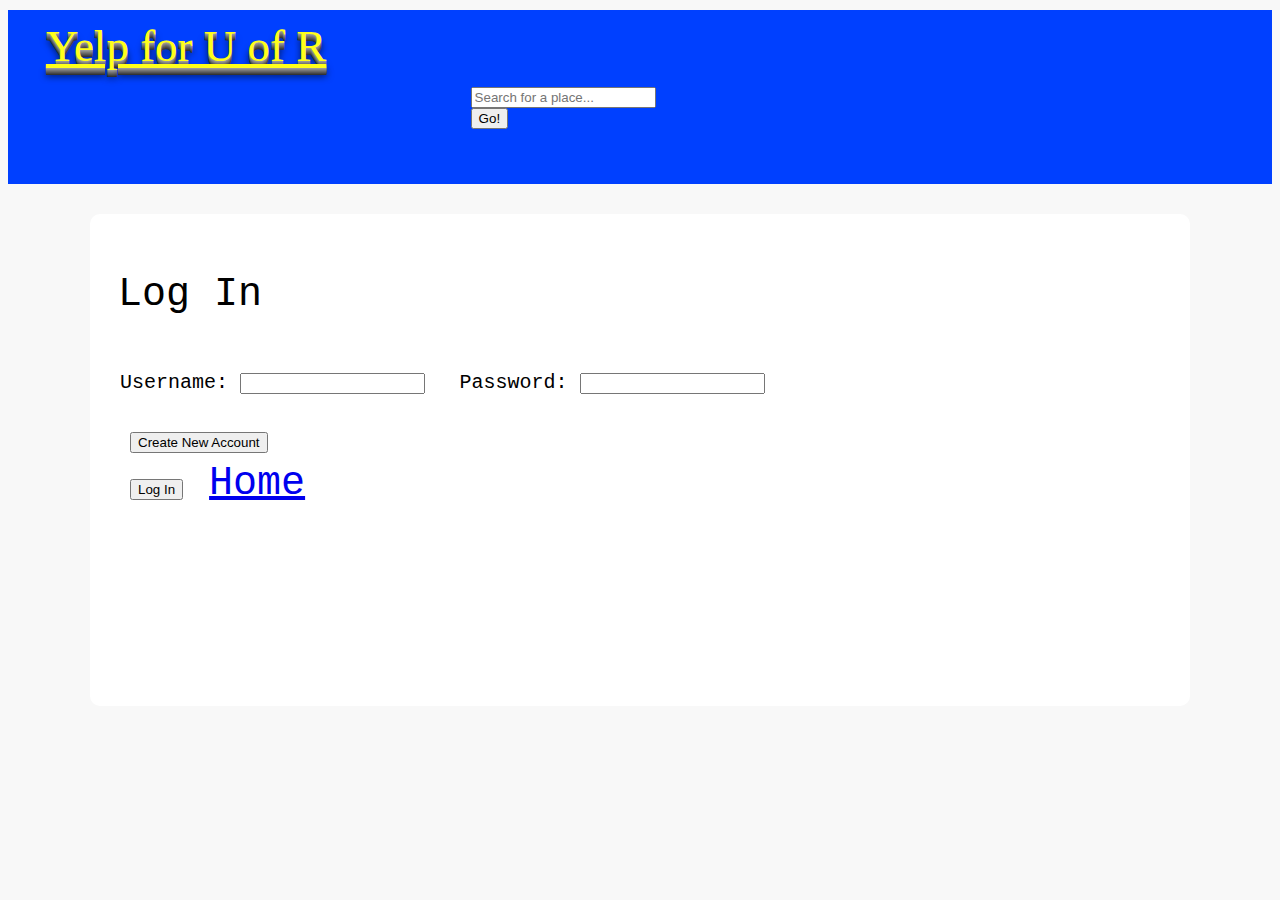
<file: public/accounts.html>
<!DOCTYPE html>
<head>
<title>Yelp for U of R</title>

<!-- include jQuery, bootstrap, and MyStyles --> 
<script src="js/jquery-1.11.3.min.js"></script>
<link rel="stylesheet" href="https://maxcdn.bootstrapcdn.com/bootstrap/3.3.5/css/bootstrap.min.css" integrity="sha512-dTfge/zgoMYpP7QbHy4gWMEGsbsdZeCXz7irItjcC3sPUFtf0kuFbDz/ixG7ArTxmDjLXDmezHubeNikyKGVyQ==" crossorigin="anonymous">
<link rel="stylesheet" type="text/css" href="css/MainStyles.css">
<link rel="stylesheet" type="text/css" href="css/AccountsStyles.css">
<script src = "js/PagewideJS.js"></script>


<script>

  // redirects to homepage if logged in
  if (sessionStorage['logged_in']){ 
    window.location = "/";
  }

$(document).ready(function() {
  
/***********************************************
      Ajax requests to the server
************************************************/

  // "Log In" clicked
  $("#login").click(function() { // when login button is clicked
    $.ajax({
      url: "/users/" + $("#usernameField").val(),
      type: "GET",
      dataType: "text", 
      data: { username: $("#usernameField").val(),
              password: $("#passwordField").val(),
             },
      success: function(data) {
        if (data.startsWith('Logging')){
          sessionStorage["logged_in"] = $("#usernameField").val(); 

          // redirect to newplace.html or homepage
          if (sessionStorage["fromSearch"]){
            window.location = "/newplace.html";
          } else {
            window.location = "/";
          }

        } else {
         $("#status").html(data); 
        }
      },
    });
   });

   // "Sign Up" clicked
    $("#signup").click(function() { 
    $.ajax({
      url: "/users",
      type: "POST", 
      dataType : "text",
      data : { username: $("#usernameField").val(),
               password: $("#passwordField").val(),
             },
      success: function(data) {
        if (data.startsWith('You created')) {
          $("#passwordField").val("");
          $("#usernameField").val("");    
        } 
          $("#status").html(data); 
       },
    });
  });
});

</script>

</head>
  <body>

<div id="wrap">
    <div id="header_bar">
    <h1 id="yelp"><a id="yelpA" href="/">Yelp for U of R</a></h1>

      <!-- creating a search bar through bootstrap -->
      <div class="input-group" id="search_bar">
        <input id="search" type="text" class="form-control" placeholder="Search for a place...">
        <div id="go" class="input-group-btn">
          <button class="btn btn-default" type="button">Go!</button>
        </div>
      </div>
    </div>
  </div> <!-- end wrap -->

  <div id="container"> 
    <h2 id="login_header">Log In</h2>
  	<div id="username">Username: <input id="usernameField" type="text" size="20"/></div>
  	<div id="password">Password: <input id="passwordField" type="password" size="20"/></div>

  	<div id="buttons">
      <button type="button" class="btn btn-primary btn-lg" id="signup">Create New Account</button>
      <br>
  		<button type="button" class="btn btn-primary btn-lg" id="login">Log In</button>
  		<a href="/" type="button" class="btn btn-primary btn-lg" id="home">Home</a>
    </div>

      <!-- outputs status for success or failure -->
      <div id="status"></div>
  </div>  <!-- end of container -->

  </body>
</html>
</file>
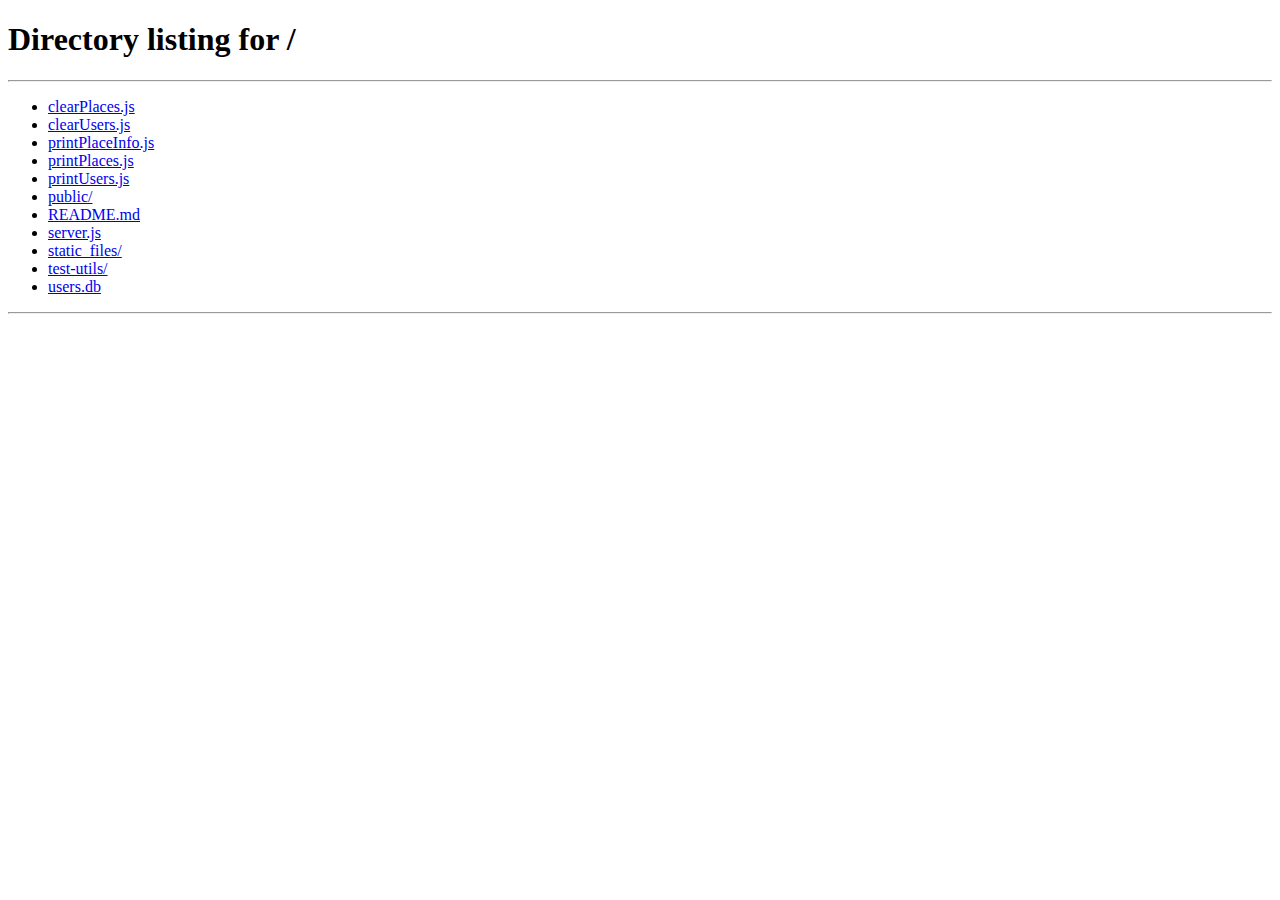
<file: public/profile.html>
<!-- 
-Used to dynamically create li items
http://stackoverflow.com/questions/1145208/jquery-how-to-add-li-in-an-existing-ul
 -->

<!DOCTYPE html>
<head>
<title>Yelp for U of R</title>

<!-- include jQuery, bootstrap, and MyStyles --> 
<script src="js/jquery-1.11.3.min.js"></script>
<link rel="stylesheet" href="https://maxcdn.bootstrapcdn.com/bootstrap/3.3.5/css/bootstrap.min.css" integrity="sha512-dTfge/zgoMYpP7QbHy4gWMEGsbsdZeCXz7irItjcC3sPUFtf0kuFbDz/ixG7ArTxmDjLXDmezHubeNikyKGVyQ==" crossorigin="anonymous">
<link rel="stylesheet" type="text/css" href="css/MainStyles.css">
<link rel="stylesheet" type="text/css" href="css/ProfileStyles.css">
<link rel="stylesheet" type="text/css" href="css/UpdateComment.css">
<script src = "js/PagewideJS.js"></script>

<script>

// defining global variable
window.dict = new Array();

// redirects to home page if not logged in
  if (!sessionStorage['logged_in']){
    window.location = "/";
  }

$(document).ready(function() {


/***********************************************
      Ajax requests to the server
************************************************/

  // runs on any page load --> loads every comment for that user
  $.ajax({
    url: "/profile/" + sessionStorage['logged_in'],
    type: "GET",
    dataType: "json", 
    success: function(data) {
      outputSpecificPlaces(data);
    },
  });

  // link of place is clicked, go to restaurants.html
  // set session storage so restaurants.html knows which place to load
  $("#topPlaces").on('click','.place',function(event) {
    var clicked = event.target.id;
    if (clicked.indexOf(0) != "#"){ // controlling how many # there are
      clicked = "#" + clicked;
    } 
    var placeName = $(clicked).html();
    sessionStorage["restaurant"] = placeName;
    window.location = "/restaurants.html";
  });

// "Update Review" clicked
  $("#topPlaces").on('click','.update',function(event) {
    var clicked = event.target.id;
    var lastChar = clicked[clicked.length-1];
    var myTime = dict[lastChar];
    var args=clicked.split("*");
    var myUsername = myUsername=args[0];
    var myPlace = args[1].replace("#"," ");
    
    var id = "#comment_block"+parseInt(lastChar);
    $(".hidden_place").attr("id",myPlace);
    $(".hidden_time").attr("id",myTime);
    $("#hidden_form").insertAfter(id);
    $(id).attr("display:none;");

    $.ajax({
      url: "/fillForm/",
      type: "GET",
      dataType: "json", 
      data : {
        time: myTime,
        username: myUsername,
      },
      success: function(data) {
        var e = data[0];
        var stars = parseInt(e.rating[0])+1;
        var dollars = e.cost[0];
        $("#hidden_form").css("display","block");
        $("#rating option:eq("+stars+")").prop('selected', true);
        $("#cost option:eq("+dollars+")").prop('selected', true);
        $("#comment").val(e.comment);
      },
    });
  });

  // "Update" button clicked inside the update form
   $("#update").click(function() {
    console.log("here");
      $.ajax({
        url: "/update/",
        type: "POST",
        dataType: "json", 
        data: {
          place: $(".hidden_place").attr("id"),
          username : sessionStorage['logged_in'],
          rating: $("#rating").val(),
          cost: $("#cost").val(),
          comment: $("#comment").val(),
          time : $(".hidden_time").attr("id"),
          },
        success: function(data) {
          var lastChar2 = data[data.length-1]; 
          if (lastChar2 != "N"){
            $("#place").val("");
            $("#rating").val("");
            $("#cost").val("");
            $("#comment").val("");
            $("#status").css("color","green");
          }

          $("#hidden_form").css("display","none");
          var usernameID=data[0].username;
          var e=data[0];
          var myID=data[0].time.replace(/[^a-z0-9]/gi,'');
          $("#"+myID).empty();

          var lastChar = -1;
          for (var i = 0; i <= dict.length; i++) {
            
            if (dict[String(i)] == e.time) {
              lastChar = String(i);
              break;
            }
          }

          var placeID="placeLink"+lastChar;
          var updateID = e.username + "*" + e.place.replace(" ","#")+"*"+lastChar;
          var deleteID = e.username + "*" + e.place.replace(" ","#")+"*"+lastChar;

          $("#"+myID).append(
            "<li class='list_username'>" + e.username + "</li>" +
            "<li class='list_place'>wrote a review for " + 
            "<a class='place' id="+placeID+">"+e.place+"</a>" + "</li><br>" +
            "<img class='list_rating' src="+getCurrentStarURL(e.rating)+">" +
            "<img class='list_cost' src="+getCurrentCostURL(e.cost)+">" + 
            "<li class='list_time'>" + e.time + "</li>" +  
            "<div><li class='list_comment'>"+ e.comment + "</li></div>" +
               "<a type='button' class='btn btn-primary update' id="+updateID+">Update Review</a>"+
            "<a type='button' class='btn btn-primary delete' id="+deleteID+">Delete Review</a>");
        },
      });
    });


  // "Delete" button clicked inside the update form
  $("#topPlaces").on('click','.delete',function(event) {
      var clicked = event.target.id;
      var lastChar = clicked[clicked.length-1];
      var myTime = dict[lastChar];
      var args=clicked.split("*");
      var myUsername = myUsername=args[0];
      var myPlace = myPlace=args[1].replace("#"," ");

      console.log("not broken");
      $.ajax({
        url: "/delete/",
        type: "POST",
        dataType: "text", 
        data: {
          username : myUsername,
          time : myTime,
          },
        success: function(data) {
          $("#"+myTime.replace(/[^a-z0-9]/gi,'')).empty();
        },
      });
    });

  // hide form on "cancel" click
  $("#cancel").click(function(){
    $("#hidden_form").css("display","none");
  })


/***********************************************
     Dynamically generate HTML
************************************************/

/*
  The id's and classes in this function are very important
*/

function outputSpecificPlaces(data){
  for (var i = data.length-1; i >= 0; i--){
    var e = data[i];
    var myID=e.time.replace(/[^a-z0-9]/gi,'');
    var placeID = "placeLink" + i;
    var updateID = e.username + "*" + e.place.replace(" ","#")+"*"+i; 
    var comment_block = "comment_block" + i;
    dict[i] = e.time;

    $('#topPlaces').append(
      "<div class="+comment_block+">"+
      "<ul class='list_ul' id="+myID+">" +
        "<li class='list_username'>" + e.username + "</li>" +
        "<li class='list_place'>wrote a review for " + 
        "<a class='place' id="+placeID+">"+e.place+"</a>" + "</li><br>" +
        "<img class='list_rating' src="+getCurrentStarURL(e.rating)+">" +
        "<img class='list_cost' src="+getCurrentCostURL(e.cost)+">" + 
        "<li class='list_time'>" + e.time + "</li>" +  
        "<div><li class='list_comment'>"+ e.comment + "</li></div>" +
           "<a type='button' class='btn btn-primary update' id="+updateID+">Update Review</a>"+
        "<a type='button' class='btn btn-primary delete' id="+updateID+">Delete Review</a>"+
      "</ul>"+
      "</div>"
      );
  }
}

});

</script>

</head>
  <body>
 
 <div id="wrap">
    <div id="header_bar">
      <h1 id="yelp"><a id="yelpA" href="/">Yelp for U of R</a></h1>

    <!-- Sign up, login, logout buttons -->
      <div id="buttons">
        <div><a href="accounts.html" type="button" class="btn btn-primary btn-lg" id="signup">Sign Up</a></div>
        <h2 id="hello"></h2>
        <a href="accounts.html" type="button" class="btn btn-primary" id="login">Log In</a>
        <a href="/" type="button" class="btn btn-primary" id="logout">Log Out</a>
        <a href="/profile.html" type="button" class="btn btn-primary" id="profileButton">Profile</a>
        <a type="button" class="btn btn-primary" id="restaurantsButton">Restaurants</a>
      </div>

      <!-- creating a search bar through bootstrap -->
      <div class="input-group" id="search_bar">
        <input id="search" type="text" class="form-control" placeholder="Search for a place...">
        <div id="go" class="input-group-btn">
          <button class="btn btn-default" type="button">Go!</button>
        </div>
      </div>

    </div>
  </div>

  <div id="container"> 
    <a href="/newplace.html" type="button" class="b btn btn-primary btn-lg" id="review">Write a Review</a>
    <h3 id="popular">Recent Reviews</h3>

  <div id="hidden_form" style="display:none;"> 
  <div id="content">
  <div class="hidden_place" id="y" style="display:none;"></div>
  <div class="hidden_time" id="x" style="display:none;"></div>
  <div class="hidden_comment_block" id="w" style="display:none;"></div>

    <div id="rating_div">
      Rating:  
      <select id="rating">
        <option value=""></option>
        <option value="0star">0 Stars</option>
        <option value="1star">1 Star</option>
        <option value="2star">2 Stars</option>
        <option value="3star">3 Stars</option>
        <option value="4star">4 Stars</option>
        <option value="5star">5 Stars</option>
      </select>
    </div>
    <div id="cost_div">
      Cost:  
      <select id="cost">
        <option value=""></option>
        <option value="1$">$</option>
        <option value="2$">$$</option>
        <option value="3$">$$$</option>
        <option value="4$">$$$$</option>
      </select>
    </div>
    <div id="comment_div">
      Comment: <br />
      <textarea id="comment" type="text" style="width: 70%; height:15%"> </textarea> <br />
    </div>
    <div id="buttons_div">
      <a type="button" class="b btn btn-primary" id="update">Update</a>
      <a type="button" class="b btn btn-primary" id="cancel">Cancel</a>
    </div>

    <div id="status"></div>
  </div> <!-- end of content -->
  </div>  <!-- end of hidden_form -->


    <!-- Dynamically outputs the list of places -->
      <ul id="topPlaces"></ul>

  </div>  <!-- end of container -->

  </body>
</html>
</file>
<file: public/css/MainStyles.css>
/***********************************************
			Basic styles
************************************************/
body{
	background-color: #F8F8F8;
	font-family: arial, helvetica, sans-serif;
}

#container{
	background-color: #F8F8F8;
	margin: 0 auto; /* not what this does */
	width: 95%;
	max-width: 1100px;
}

#wrap{
	width: 100%;
	background-color: #0040ff;
	padding-bottom: 20px
}
#header_bar{ margin: -20px 1% 0 3%; }


/***********************************************
			Styling the blue header bar
************************************************/

#search_bar,#buttons{ display:inline-block;}
#signup{margin: 5px 0 5px 45px;}
#login{margin: 0 0 5px 17px;}
#search{color:black;}
#search_bar, #yelp, #buttons{ margin-bottom: 15px; }
#yelp, #yelpA { color:#ffff1a; }

#hello{
  font-size: 23px;
  color:#ffff1a;
}

#search,#go{display: block;}
#search_bar {
	width:45%;
	margin:0 10% 30px 15%;
	color:white;
}


/***********************************************
			Styling the list of places
************************************************/

#review{ margin: 20px 0 20px 2%;}
#topPlaces{ padding-bottom: 20px;}

#topPlaces ul {
	list-style-type: none;
	font-size: 18px;
	padding: 20px;
}

#topPlaces ul li a{ display:inline-block; }
#topPlaces ul li{ display:inline-block; }

.list_username, .list_place{
	margin: 5px 10px 5px 0px;
	font-size: 24px;
}
.list_rating, .list_cost,.list_time{margin: 5px 25px 5px 0px;}
.list_comment{margin: 5px 15px 5px 0px;}

div[class^="comment_block"] {
	background-color: white;
	margin:25px 25px 25px 0;
	border-radius: 15px;
	padding: 30px 15px 30px 0px;
}

/***********************************************
			Cool font for Yelp for U of R Logo
************************************************/


#popular{
	font: 40px 'Courier New';
	margin-left: 2%;
	margin-top: 35px;
}

#yelp{
	text-shadow: 0px 1px 0px #999, 0px 2px 0px #888, 0px 3px 0px #777, 0px 4px 0px #666, 0px 5px 0px #555, 0px 6px 0px #444, 0px 7px 0px #333, 0px 8px 7px #001135;
	font: 45px 'ChunkFiveRegular';
	padding-top: 10px;
}

/***********************************************
	Changing font on buttons
************************************************/
.b {
	font: 35px 'Courier New';
}
</file>
<file: public/css/AccountsStyles.css>
/* Some of these styles override the styles found in MyStyles.css
	These are more specific to this login page
*/

  #username, #password {
	display: inline-block;
	margin-left: 30px;
  font-size: 18px;
  }
  #buttons { 
  	margin-top: 20px;
  	display: block;
    font: 40px 'Courier New';

  }
  #wrap{
  	margin-bottom: 30px;
  	padding-bottom: 25px;
  }

  #username, #password{ 
    margin-top: 20px;
    font: 20px 'Courier New';

     }
  #login{ margin: 20px 0 0 40px;}
  #home{ margin: 20px 0 0 2px;}
  #status{margin: 20px 0 0 20px;}
  #container{
    padding: 25px 0 180px 0;
    border-radius: 10px;
    background-color: white;
  }

  #signup{
    margin-left: 40px;
    margin-top: 10px;
  }

#login_header{
  margin-left: 28px;
  font: 40px 'Courier New';
}

#search_bar{
  margin-left: 35%;
}
</file>
<file: public/css/ProfileStyles.css>
#topPlaces ul .update, #topPlaces ul .delete {
	margin-top: 10px;
}

#topPlaces ul .update{
	margin-right: 8px;
}
</file>
<file: public/css/UpdateComment.css>
/* Some of these styles override the styles found in MyStyles.css
	These are more specific to this page
*/

  #wrap{
  	margin-bottom: 30px;
  	padding-bottom: 25px;
  }

  #login{ margin: 20px 0 0 40px;}
  #signup, #home{ margin: 20px 0 0 2px;}
  #container{
    padding: 0 0 100px 0;
    border-radius: 10px;
    width:70%;
    padding-top: 15px;
    padding-left: 6%;
    max-width: 600px;
    min-width: 200px;
  }

  #content{
    font-size: 18px;
    margin-left: 30px;
    margin: 20px 0 0 40px;
  }
#content div{
  margin: 20px 0 20px 0;
}

#status {
  color:red;
  padding-top: 10px;
}

#title{
  color: #d7ceb2;
  text-shadow: 3px 3px 0px #2c2e38, 5px 5px 0px #5c5f72;
  font: 40px 'BazarMedium';
  letter-spacing: 10px;
  margin-bottom: 35px;
}
</file>
